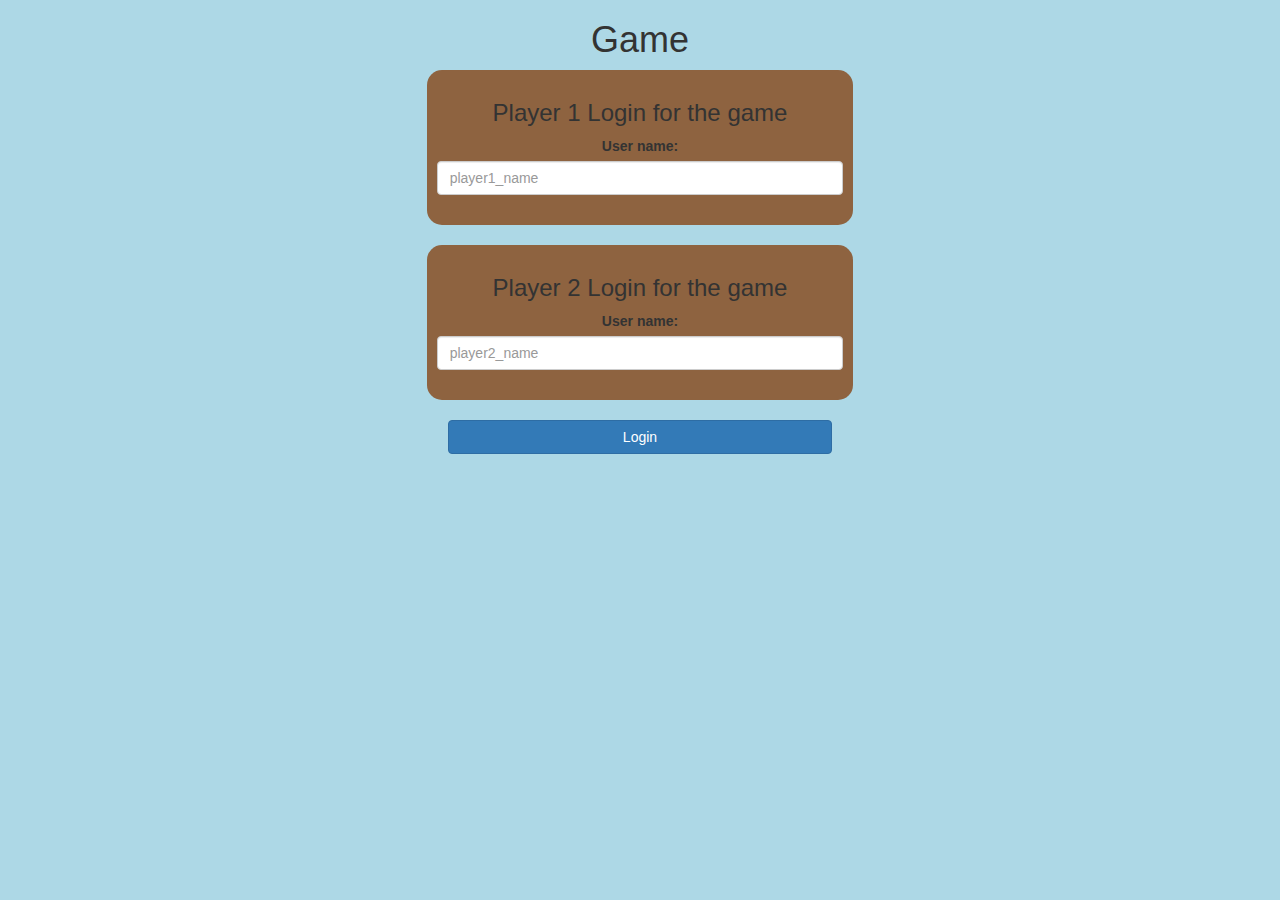
<file: index.html>
<!DOCTYPE html>
<html>
<head>
	<title>Guess The Word</title>

<meta name="viewport" content="width=device-width, initial-scale=1">
<link rel="stylesheet" href="https://maxcdn.bootstrapcdn.com/bootstrap/3.4.0/css/bootstrap.min.css">
<script src="https://ajax.googleapis.com/ajax/libs/jquery/3.4.1/jquery.min.js"></script>
<script src="https://maxcdn.bootstrapcdn.com/bootstrap/3.4.0/js/bootstrap.min.js"></script>

<link rel="stylesheet" type="text/css" href="game.css">


<script src="game_login.js"></script>
</head>
<body>
	<center>
		<h1>Game</h1>
		<div class="col-lg-4 col-sm-8 col-xs-11 login_div1">
			<h3>Player 1 Login for the game</h3>
			<label>User name: </label>
            <input type="text" id="player1_name_input" class="form-control" placeholder="player1_name">
			<br>
		</div>
		<br>
		<div class="col-lg-4 col-sm-8 col-xs-11 login_div1">
			<h3>Player 2 Login for the game</h3>
			<label>User name: </label>
            <input type="text" id="player2_name_input" class="form-control" placeholder="player2_name">
			<br>
		</div>
		<br>
		<button style="width: 30%; " class="btn btn-primary" onclick="add_user()">Login</button>
		
	</center>

</body>
</html>
</file>
<file: game.css>
body
{
	background: lightblue;
}

	.login_div1 , .login_div2
	{
		background: rgba(134, 66, 18, 0.786);
		padding: 10px;
		float: none;
		border-radius: 15px;
	}


#player1_name , #player2_name
{
	display: inline-block;
	margin-left: 20px;
}
#word
{
	width: 60%;
}
#word_display
{
	letter-spacing: 5px;
}
#output
{
background: white;
border-radius: 10px;
border-top: 10px solid #AA4465;
padding: 10px;
float: none;
text-align: left;
}
</file>
